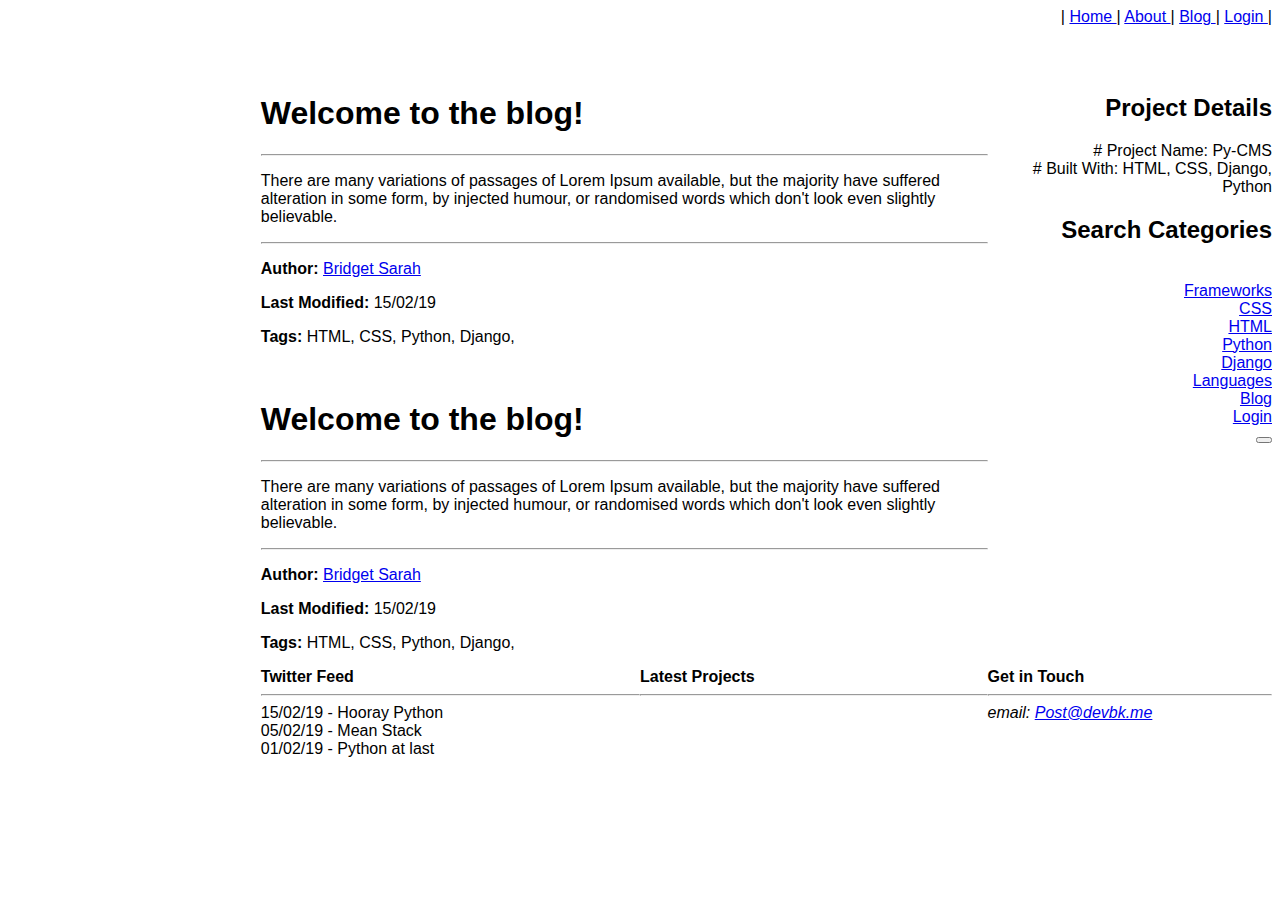
<file: frontend/index.html>
<!doctype HTML>
<html>
    <head>
        <title>Py CMS</title>
        <link rel="stylesheet" href="front.css">
            
    </head>
<body>
    <div class="grid-container">
        <div class="spare"></div>
        <div class="navigation">
            <nav>
                | <a href="#">Home </a> 
                | <a href="#">About </a> 
                | <a href="#">Blog </a> 
                | <a href="#">Login </a> 
                |
    </nav>
        </div>
        <div class="aside">
            <h2>Project Details</h2>
            # Project Name: Py-CMS
            <br># Built With: HTML, CSS, Django, Python
            
            <h2>Search Categories</h2>
                <br><a href="#">Frameworks </a> 
                    <br><a href="#">CSS </a> 
                    <br><a href="#">HTML </a> 
                    <br><a href="#">Python</a> 
                        <br><a href="#">Django </a> 
                <br><a href="#">Languages</a> 
                <br><a href="#">Blog </a> 
                <br><a href="#">Login </a> 
                
            <form>
                <button type="input" value="input"></button>
                
            </form>


        </div>
        <div class="content">
            <article>
                <h1>Welcome to the blog! </h1>
                <hr>
                    <p>There are many variations of passages of Lorem Ipsum available, 
                    but the majority have suffered alteration in some form,
                    by injected humour, or randomised words which don't look
                    even slightly believable. </p>
                <hr>
                    <p><b>Author:</b> <a href="#">Bridget Sarah</a>
                    <p><b>Last Modified:</b> 15/02/19</p>
                    <p><b>Tags:</b> HTML, CSS, Python, Django, </p>
                </article>
                <br>
                <article>
                <h1>Welcome to the blog! </h1>
                <hr>
                    <p>There are many variations of passages of Lorem Ipsum available, 
                    but the majority have suffered alteration in some form,
                    by injected humour, or randomised words which don't look
                    even slightly believable. </p>
                <hr>
                    <p><b>Author:</b> <a href="#">Bridget Sarah</a>
                    <p><b>Last Modified:</b> 15/02/19</p>
                    <p><b>Tags:</b> HTML, CSS, Python, Django, </p>
                </article>
        </div>
        <div class="footer1"><strong>Twitter Feed</strong>
                <hr>
                    15/02/19 - Hooray Python
                    <br>05/02/19 - Mean Stack
                    <br>01/02/19 - Python at last
        
        </div>
        <div class="footer2"><strong>Latest Projects</strong>
                <hr>   
        </div>
        <div class="footer3"><strong>Get in Touch</strong>
                <hr>
                <address>
                    email: <a href="mailto:post@devkbk.me">Post@devbk.me</a>
                </address>
        </div>
    </div>

</body>
</html>
</file>
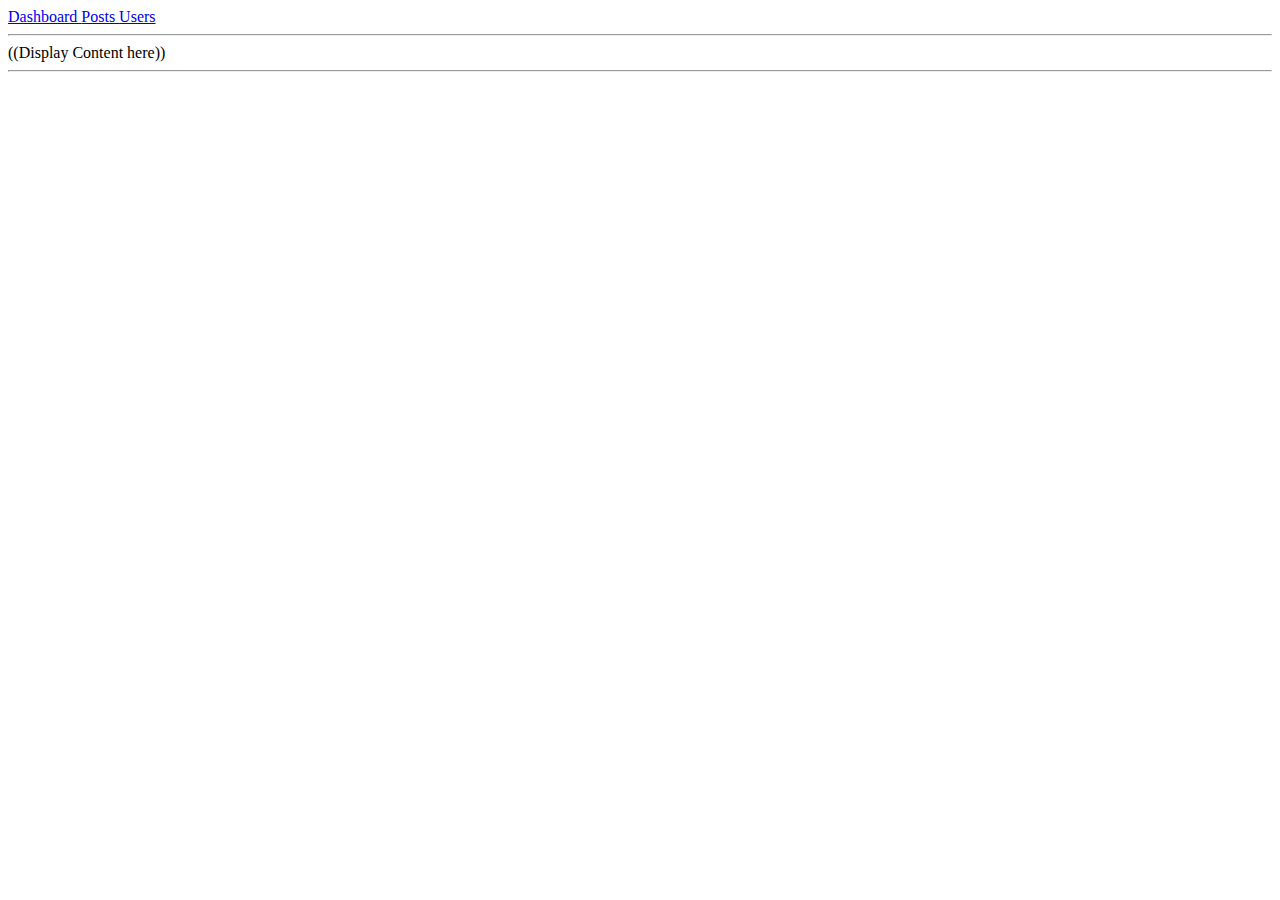
<file: view/dashboard.html>
<!doctype HTML>
<html>
  <head>
  <linkrel ="stylesheet" href="//Languages/Python 3/cms/view/static/css/backend.css">
  </head>
<body>
    <nav>
        <div class='nav'>
            <a href="#"> Dashboard </a>
            <a href="#"> Posts     </a>
            <a href="#"> Users     </a> 
    </div>
    </nav>
        <hr>
        <main> <!-- Main Content-->
        ((Display Content here))
        </main>
        <hr>
    <footer>
        <div class='footer'>
        </div>  
    </footer>  
</body>
</html>
</file>
<file: frontend/front.css>
body {
    background-color: white;
    font-family: Arial, Helvetica, sans-serif;
    font-size: 16px;


    
}

nav {
    text-align: right;
    text-transform: capitalize;
}

div.project{
    background-color: gray;
    color: white;
    text-align: center;

}
/* grid container */

.grid-container {
    display: grid;
    grid-template-columns: 0.8fr 1.2fr 1.1fr 0.9fr;
    grid-template-rows: 0.3fr 0.8fr 1.9fr 1fr;
    grid-template-areas: "spare navigation navigation navigation" "spare content content aside" "spare content content aside" "spare footer1 footer2 footer3";
  }
  
  .spare { grid-area: spare; }
  
  .navigation { 
      grid-area: navigation;
      background-color: white;
    }
  
  .aside { 
      grid-area: aside;
      text-align: right      
    }
  
  .content { grid-area: content; }
</file>
